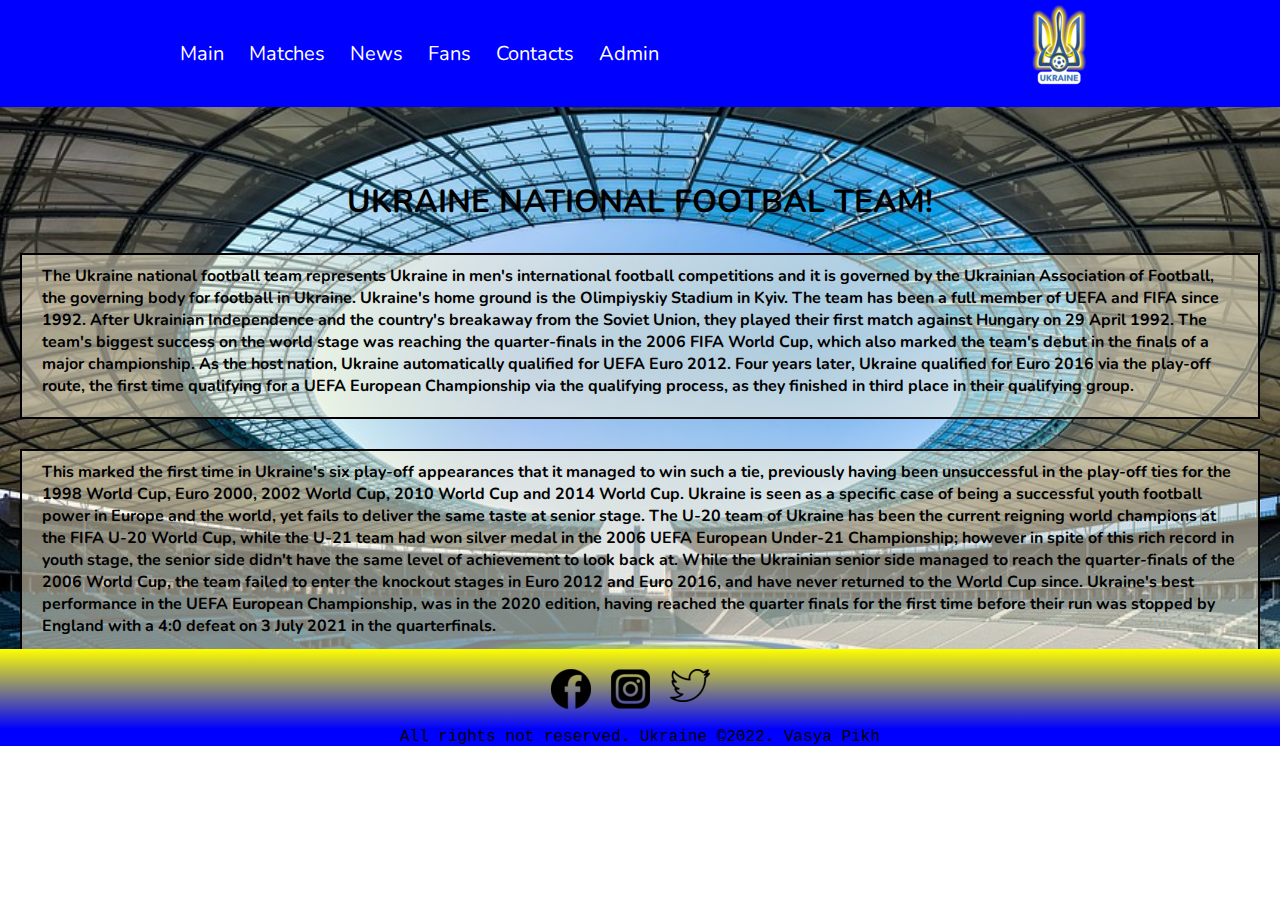
<file: index.html>
<!DOCTYPE html>
<html lang="en">
<head>
    <meta charset="UTF-8">
    <meta http-equiv="X-UA-Compatible" content="IE=edge">
    <meta name="viewport" content="width=device-width, initial-scale=1.0">
    <link rel="stylesheet" href="css/style.css">
    <link rel="shortcut icon" href="img/logo.png" type="image/png">
    <title>Ukraine National Footbal Team</title>
</head>
<body>

<header>
    <nav class="navbar">
      <ul class="nav-list" id="navi-list">
          <li class="list-item">
              <a href="index.html">Main</a>
            </li>
          <li class="list-item">
              <a href="#">Matches</a>
            </li>
          <li class="list-item">
              <a href="#">News</a>
            </li>
          <li class="list-item">
              <a href="fans.html">Fans</a>
            </li>
          <li class="list-item">
              <a href="#">Contacts</a>
            </li>
          <li class="list-item">
              <a href="#">Admin</a>
            </li>
      </ul>
      <div>
        <a class="logo"><img class="spinning" src="img/logo.png" alt="logo"></a>
    </div>
      <div class="menu" id="toggle-button">
          <div class="menu-line"></div>
          <div class="menu-line"></div>
          <div class="menu-line"></div>
      </div>
    </nav>
 </header>

 <main>
    <div class="main-info">
      <h1 class="main-tittle">UKRAINE NATIONAL FOOTBAL TEAM!</h1>
     <div class="information">
       <p>The Ukraine national football team represents Ukraine in men's international football competitions and it is governed by the Ukrainian Association of Football, the governing body for football in Ukraine. Ukraine's home ground is the Olimpiyskiy Stadium in Kyiv. The team has been a full member of UEFA and FIFA since 1992.
        After Ukrainian Independence and the country's breakaway from the Soviet Union, they played their first match against Hungary on 29 April 1992. The team's biggest success on the world stage was reaching the quarter-finals in the 2006 FIFA World Cup, which also marked the team's debut in the finals of a major championship.
        As the host nation, Ukraine automatically qualified for UEFA Euro 2012. Four years later, Ukraine qualified for Euro 2016 via the play-off route, the first time qualifying for a UEFA European Championship via the qualifying process, as they finished in third place in their qualifying group. </p>
       <p>
        This marked the first time in Ukraine's six play-off appearances that it managed to win such a tie, previously having been unsuccessful in the play-off ties for the 1998 World Cup, Euro 2000, 2002 World Cup, 2010 World Cup and 2014 World Cup.
        Ukraine is seen as a specific case of being a successful youth football power in Europe and the world, yet fails to deliver the same taste at senior stage. The U-20 team of Ukraine has been the current reigning world champions at the FIFA U-20 World Cup, while the U-21 team had won silver medal in the 2006 UEFA European Under-21 Championship; however in spite of this rich record in youth stage, the senior side didn't have the same level of achievement to look back at. While the Ukrainian senior side managed to reach the quarter-finals of the 2006 World Cup, the team failed to enter the knockout stages in Euro 2012 and Euro 2016, and have never returned to the World Cup since. Ukraine's best performance in the UEFA European Championship, was in the 2020 edition, having reached the quarter finals for the first time before their run was stopped by England with a 4:0 defeat on 3 July 2021 in the quarterfinals.</p>
      </div>
    </div>
 </main>
<footer>
  <div class="footer-logo">
    <div class="first-logo"><a href="https://www.facebook.com/UkraineNationalFootballTeam/"><img src="img/logo-fb.png" alt="logo-fb"></a></div>
    <div class="second-logo"><a href="https://www.instagram.com/uafukraine/"><img src="img/inst-logo.png" alt="logo-inst"></a></div>
    <div class="third-logo"><a href="https://twitter.com/uafukraine"><img src="img/logo-twitter.png" alt="logo-twit"></a></div>
  </div>
         <div class="footer-text">All rights not reserved. Ukraine ©2022. Vasya Pikh </div>
</footer>
</body>
<script src="main.js"></script>
</html>
</file>
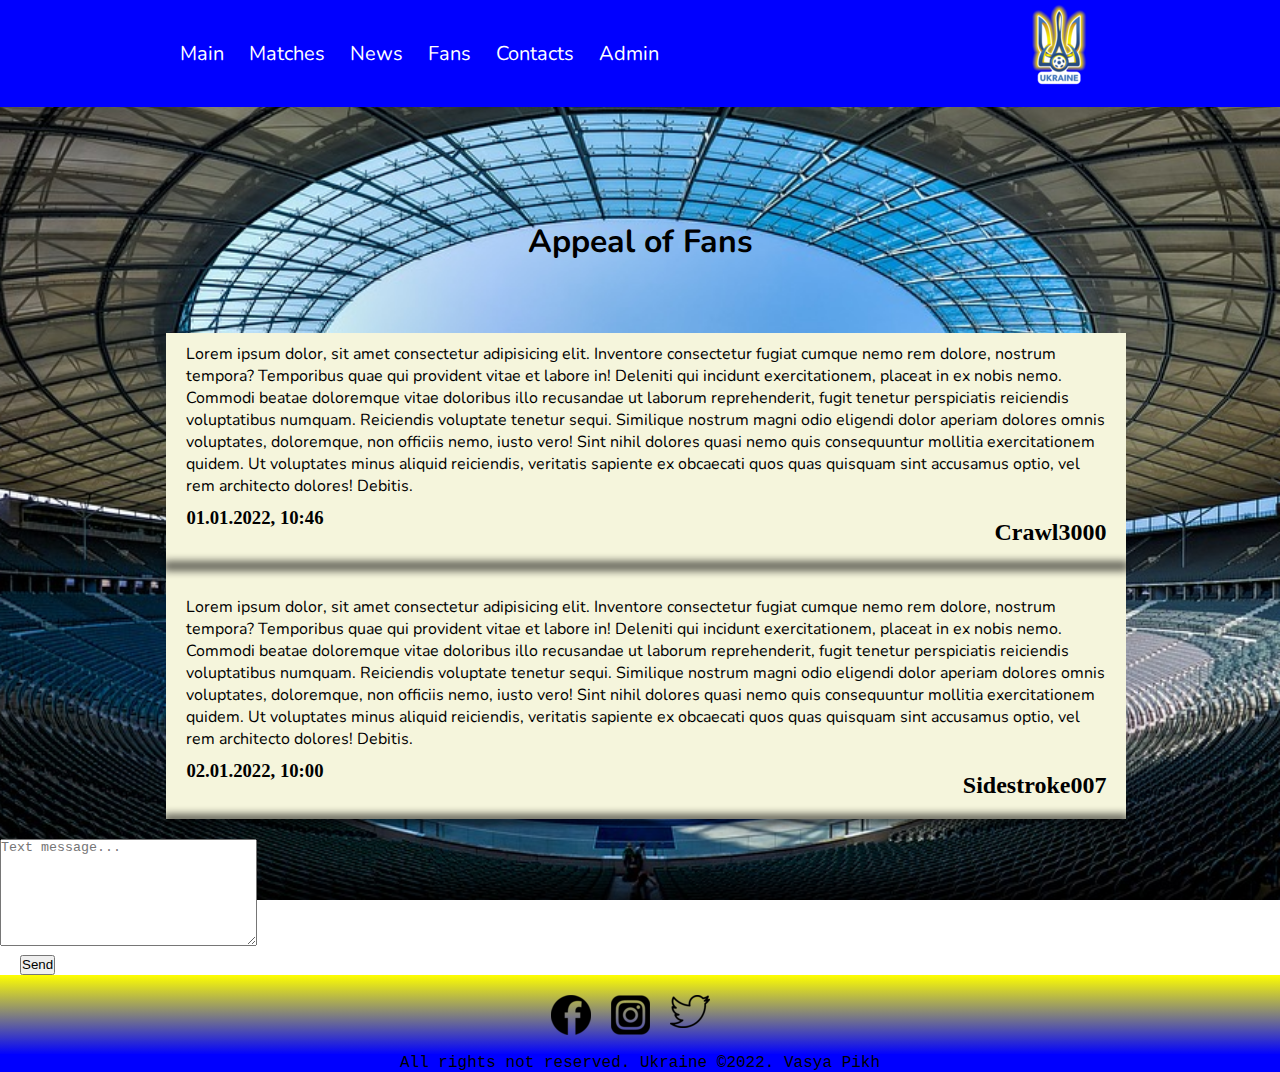
<file: fans.html>
<!DOCTYPE html>
<html lang="en">
<head>
    <meta charset="UTF-8">
    <meta http-equiv="X-UA-Compatible" content="IE=edge">
    <meta name="viewport" content="width=device-width, initial-scale=1.0">
    <link rel="stylesheet" href="css/fans.css">
    <link rel="shortcut icon" href="img/logo.png" type="image/png">
    <title>Fans Page</title>
</head>
<body>

  <header>
      <nav class="navbar">
        <ul class="nav-list" id="navi-list">
            <li class="list-item">
                <a href="index.html">Main</a>
              </li>
            <li class="list-item">
                <a href="#">Matches</a>
              </li>
            <li class="list-item">
                <a href="#">News</a>
              </li>
            <li class="list-item">
                <a href="fans.html">Fans</a>
              </li>
            <li class="list-item">
                <a href="#">Contacts</a>
              </li>
            <li class="list-item">
                <a href="#">Admin</a>
              </li>
        </ul>
        <div>
          <a class="logo"><img class="spinning" src="img/logo.png" alt="logo"></a>
      </div>
        <div class="menu" id="toggle-button">
            <div class="menu-line"></div>
            <div class="menu-line"></div>
            <div class="menu-line"></div>
        </div>
      </nav>
   </header>
     <main>
       <div>
         <h1 class="tittle-text">Appeal of Fans</h1>
       </div>
       <div class="appeal-all">
       <div>
         <p class="first-appeal">Lorem ipsum dolor, sit amet consectetur adipisicing elit. Inventore consectetur fugiat cumque nemo rem dolore, nostrum tempora? Temporibus quae qui provident vitae et labore in! Deleniti qui incidunt exercitationem, placeat in ex nobis nemo. Commodi beatae doloremque vitae doloribus illo recusandae ut laborum reprehenderit, fugit tenetur perspiciatis reiciendis voluptatibus numquam. Reiciendis voluptate tenetur sequi. Similique nostrum magni odio eligendi dolor aperiam dolores omnis voluptates, doloremque, non officiis nemo, iusto vero! Sint nihil dolores quasi nemo quis consequuntur mollitia exercitationem quidem. Ut voluptates minus aliquid reiciendis, veritatis sapiente ex obcaecati quos quas quisquam sint accusamus optio, vel rem architecto dolores! Debitis.</p>
         <h3 class="time">01.01.2022, 10:46</h3>
         <h2 class="nick">Crawl3000</h2>
        </div>
       <hr class="hr-washed">
       
       <div>
         <p class="second-appeal">Lorem ipsum dolor, sit amet consectetur adipisicing elit. Inventore consectetur fugiat cumque nemo rem dolore, nostrum tempora? Temporibus quae qui provident vitae et labore in! Deleniti qui incidunt exercitationem, placeat in ex nobis nemo. Commodi beatae doloremque vitae doloribus illo recusandae ut laborum reprehenderit, fugit tenetur perspiciatis reiciendis voluptatibus numquam. Reiciendis voluptate tenetur sequi. Similique nostrum magni odio eligendi dolor aperiam dolores omnis voluptates, doloremque, non officiis nemo, iusto vero! Sint nihil dolores quasi nemo quis consequuntur mollitia exercitationem quidem. Ut voluptates minus aliquid reiciendis, veritatis sapiente ex obcaecati quos quas quisquam sint accusamus optio, vel rem architecto dolores! Debitis.</p>
         <h3 class="time">02.01.2022, 10:00</h3>
         <h2 class="nick">Sidestroke007</h2>
        </div>
       <hr class="hr-washed">
      </div>
      
      <div class="newappeal"></div>
      <div class="fan-comment-fields flex-spb text-content">
        <textarea name="fan-message" id="fan-message" placeholder="Text message..." rows="7" cols="30"></textarea>
        <button class="button">Send</button>
      </div>
     </main>

     <footer>
      <div class="footer-logo">
        <div class="first-logo"><a href="https://www.facebook.com/UkraineNationalFootballTeam/"><img src="img/logo-fb.png" alt="logo-fb"></a></div>
        <div class="second-logo"><a href="https://www.instagram.com/uafukraine/"><img src="img/inst-logo.png" alt="logo-inst"></a></div>
        <div class="third-logo"><a href="https://twitter.com/uafukraine"><img src="img/logo-twitter.png" alt="logo-twit"></a></div>
      </div>
             <div class="footer-text">All rights not reserved. Ukraine ©2022. Vasya Pikh </div>
    </footer>
  </body>
<script src="main.js"></script>
<script src="script.js"></script>
</html>
</file>
<file: css/style.css>
@import url('https://fonts.googleapis.com/css2?family=Nunito:wght@300&display=swap');
@import url('https://fonts.googleapis.com/css2?family=Nunito:wght@800&display=swap');

* {
    box-sizing: border-box;
    padding: 0;
    margin: 0;
}

.navbar {
    background-color: blue;
    color: white;
    display: flex;
    justify-content: space-around;
    align-items: center;
    font-size: 20px;
    position:fixed;
    width: 100%;
}

.nav-list {
    list-style-type: none;
}

.nav-list .list-item {
    display: inline-block;
    padding: 20px 10px;
}

.navbar a {
    color: white;
    text-decoration: none;
    font-family: 'Nunito';
}

.navbar a:hover{
    border-bottom: 2px yellow solid;
    color: yellow;
}

.navbar .logo:hover {
    border-bottom: none;
}


@keyframes spin {
    from {transform: rotateY(0deg);}
    to {transform: rotateY(360deg);}
}

.spinning {
    animation: spin 2s infinite;
}

.menu {
    display: none;
}

.menu-line {
    width: 20px;
    height: 3px;
    background-color: white;
    margin-bottom: 4px;
}

@media all and (max-width: 480px) {
    .navbar {
        flex-direction: column;
    }  
    .menu {
          display: block;
          position: absolute;
          right: 15px;
          top: 15px;
      }

      .nav-list {
          list-style-type: none;
          width: 100%;
          text-align: center;
          padding-top: 10px;
          display: none;
      }

      .nav-list .list-item {
          display: block;
          border-bottom: 1px white solid;
      }
    
      .active {
          display: block;
      }
}

.main-info {
    padding-top: 180px;
    background-image: url(../img/stadium.jpg);
    background-attachment: fixed;
    background-position: center;
    background-repeat: no-repeat;
    background-size: cover;
}

.main-tittle {
    display: flex;
    justify-content: center;
    text-align: center;
    font-family: 'Nunito', sans-serif;
    margin: 0px 20px 0 20px;
    animation-duration: 1s;
    animation-name: slidein;
    overflow: hidden;
}

@keyframes slidein {
    from {
      margin-left: 50%;
      width: 50%;
    }
  
    to {
      margin-left: 0%;
      width: 100%;
    }
  }


p {
    font-family: 'Nunito';
    font-weight: bold;
    margin: 30px 20px 30px 20px;
    padding: 10px 20px 20px;
    border: 2px rgb(0, 0, 0) solid;
    background: rgba(255,245,215,.5);
}


.content { 
    font-family: 'Courier New', Courier, monospace;
    display: flex;
    justify-content: center;
}


footer {
    background: linear-gradient(yellow, blue);
    height: 80px;
    margin-top: -40px;
}

.footer-logo {
    display: flex;
    justify-content: center;
    padding-top: 20px;
}

.first-logo {
    padding-right: 20px;
    padding-bottom: 15px;
}

.second-logo {
    padding-right: 20px;
    padding-bottom: 15px;
}

.third-logo {
    padding-right: 20px;
    padding-bottom: 15px;
}

.footer-text {
    font-family: 'Courier New', Courier, monospace;
    display: flex;
    justify-content: center;
    text-align: center;
    background-color: blue;
}
</file>
<file: css/fans.css>
@import url('https://fonts.googleapis.com/css2?family=Nunito:wght@300&display=swap');
@import url('https://fonts.googleapis.com/css2?family=Nunito:wght@800&display=swap');

* {
    box-sizing: border-box;
    padding: 0;
    margin: 0;
}

.navbar {
    background-color: blue;
    color: white;
    display: flex;
    justify-content: space-around;
    align-items: center;
    font-size: 20px;
    position:fixed;
    width: 100%;
}

.nav-list {
    list-style-type: none;
}

.nav-list .list-item {
    display: inline-block;
    padding: 20px 10px;
}

.navbar a {
    color: white;
    text-decoration: none;
    font-family: 'Nunito';
}

.navbar a:hover{
    border-bottom: 2px yellow solid;
    color: yellow;
}

.navbar .logo:hover {
    border-bottom: none;
}


@keyframes spin {
    from {transform: rotateY(0deg);}
    to {transform: rotateY(360deg);}
}

.spinning {
    animation: spin 2s infinite;
}

.menu {
    display: none;
}

.menu-line {
    width: 20px;
    height: 3px;
    background-color: white;
    margin-bottom: 4px;
}

@media all and (max-width: 480px) {
    .navbar {
        flex-direction: column;
    }  
    .menu {
          display: block;
          position: absolute;
          right: 15px;
          top: 15px;
      }

      .nav-list {
          list-style-type: none;
          width: 100%;
          text-align: center;
          padding-top: 10px;
          display: none;
      }

      .nav-list .list-item {
          display: block;
          border-bottom: 1px white solid;
      }
    
      .active {
          display: block;
      }
}


main {
    padding-top: 150px;
    background: url(../img/stadium.jpg);
    background-attachment: fixed;
    background-position: center;
    background-repeat: no-repeat;
    background-size: cover;
    display: block;
}

.tittle-text {
    justify-self: center;
    text-align: center;
    padding-top: 70px;
    padding-bottom: 70px;
    font-family: 'Nunito', sans-serif;
}

.appeal-all {
    display: block;
    background-color: beige;
    border: 21x rgb(0, 0, 0) solid;
    width: 75%;
    margin-left: 13%;
    height: auto;
}

.first-appeal {
    font-family: 'Nunito', sans-serif;
    padding: 10px 20px 10px 20px;
}

.hr-washed {
	margin: 20px 0;
	padding: 0;
	height: 0;
	border: none;
	box-shadow: 0 0 10px 3px black;
}

.second-appeal {
    font-family: 'Nunito', sans-serif;
    padding: 10px 20px 10px 20px;
}


.time {
    display: flex;
    justify-content: left;
    margin-left: 20px;
}

.nick{
    display: block;
    text-align: right;
    margin-top: -10px;
    margin-right: 20px;
}

.feed-text{
    display: flex;
    justify-content: center;
}

.button {
    display: flex;
    margin-top: 5px;
    margin-left: 20px;
    height: 20px;
}


footer {
    background: linear-gradient(yellow, blue);
    height: 80px;
}

.footer-logo {
    display: flex;
    justify-content: center;
    padding-top: 20px;
}

.first-logo {
    padding-right: 20px;
    padding-bottom: 15px;
}

.second-logo {
    padding-right: 20px;
    padding-bottom: 15px;
}

.third-logo {
    padding-right: 20px;
    padding-bottom: 15px;
}

.footer-text {
    font-family: 'Courier New', Courier, monospace;
    display: flex;
    justify-content: center;
    text-align: center;
    background-color: blue;
}

.newappeal {
    display: block;
    background-color: beige;
    border: 21x rgb(0, 0, 0) solid;
    width: 75%;
    margin-left: 13%;
    height: auto;
    font-family: 'Nunito', sans-serif;
}
</file>
